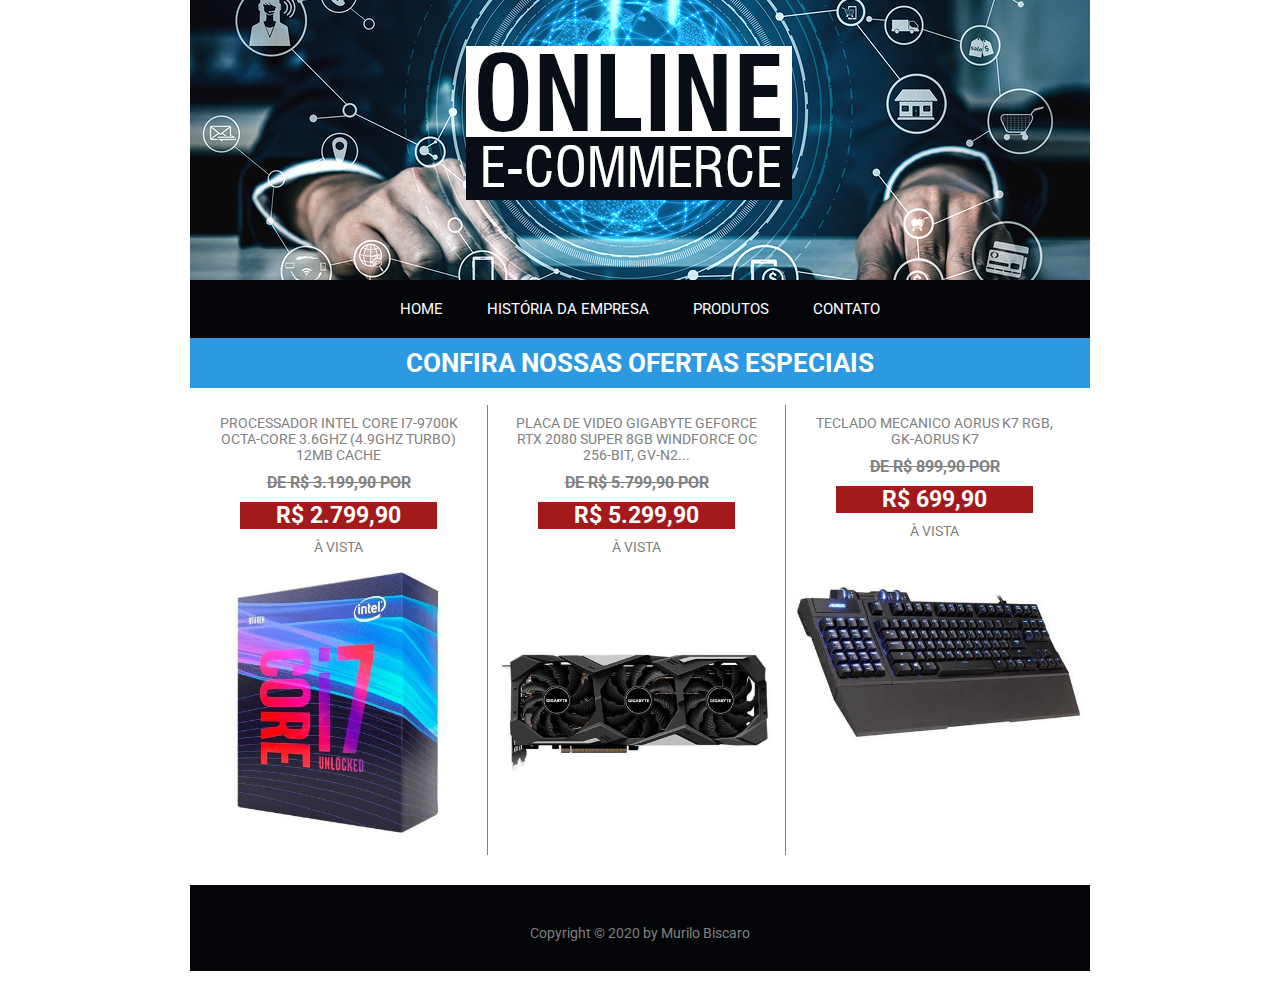
<file: SITE ECOMERCE/index.html>
<!DOCTYPE html>
<html lang="pt-br">
    <head>
        <meta charset="UTF-8">
        <title>online e-coemmerce</title>
        <link rel="stylesheet" href="estilo.css"/>
        <link rel="stylesheet" href="https://fonts.googleapis.com/css?family=Roboto">
    </head>
    <body id="interface">
        <div id="cabecalho">
            <img src="_imagens/cabecalho_fundo.jpg">
        </div>
        <nav id="menu">
            <ul>
                <li><a href="index.html">HOME</a></li>
                <li><a href="historiadaempresa.html">HISTÓRIA DA EMPRESA</a></li>
                <li class="produtos">
                    <a class="produtos-btn" href="#">PRODUTOS</a>
                    <div class="produtos-menu">
                        <a href="processadores.html">PROCESSADORES</a>
                        <a href="placasdevideo.html">PLACAS DE VÍDEO</a>
                        <a href="perifericos.html">PERIFÉRICOS</a>
                    </div>
                </li>
                <li><a href="contato.html">CONTATO</a></li>
            </ul>
        </nav>
        <h1>CONFIRA NOSSAS OFERTAS ESPECIAIS</h1>
        <hgroup id="conteudo-index">
            <div id="promocao1">
                <hgroup id="oferta1">
                    <p>PROCESSADOR INTEL CORE I7-9700K 
                        OCTA-CORE 3.6GHZ 
                        (4.9GHZ TURBO) 12MB CACHE</p>
                    <h2><s>DE R$ 3.199,90 POR</s></h2>
                    <h3>R$ 2.799,90</h3>
                    <p>À VISTA</p>
                    <img src="_imagens/processador_i7.jpg">
                </hgroup>
            </div>
            <div id="promocao2">
                <hgroup id="oferta2">
                    <p>PLACA DE VIDEO GIGABYTE GEFORCE RTX 2080 
                        SUPER 8GB WINDFORCE OC 256-BIT, GV-N2...</p>
                    <h2><s>DE R$ 5.799,90 POR</s></h2>
                    <h3>R$ 5.299,90</h3>
                    <p>À VISTA</p>
                    <img src="_imagens/rtx_2080.jpg">
                </hgroup>
            </div>
            <div id="promocao3">
                <hgroup id="oferta3">
                    <p>TECLADO MECANICO AORUS K7 RGB, GK-AORUS K7</p>
                    <h2><s>DE R$ 899,90 POR</s></h2>
                    <h3>R$ 699,90</h3>
                    <p>À VISTA</p>
                    <img src="_imagens/teclado_aorus.jpg">
                </hgroup>
            </div>
        </hgroup>
        <footer id="Rodape">
            <p>Copyright &copy; 2020  by Murilo Biscaro</p>
        </footer>
        <script>
            
        </script>
    </body>
</html>
</file>
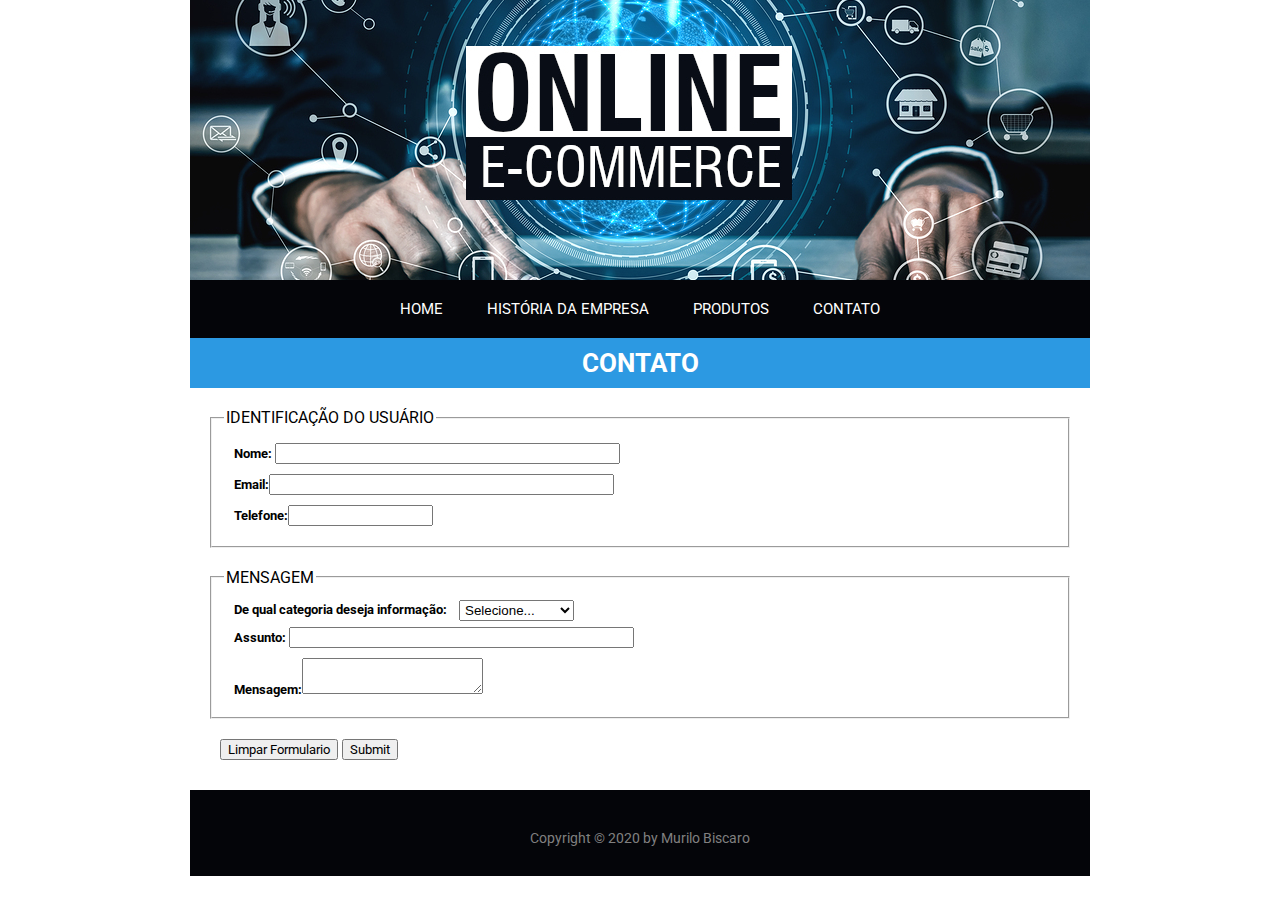
<file: SITE ECOMERCE/contato.html>
<!DOCTYPE html>
<html lang="pt-br">
    <head>
        <meta charset="UTF-8">
        <title>online e-coemmerce</title>
        <link rel="stylesheet" href="estilo.css"/>
        <link rel="stylesheet" href="https://fonts.googleapis.com/css?family=Roboto">
        <script src="script.js"></script>
    </head>
    <body id="interface">
        <div id="cabecalho">
            <img src="_imagens/cabecalho_fundo.jpg">
        </div>
        <nav id="menu">
            <ul>
                <li><a href="index.html">HOME</a></li>
                <li><a href="historiadaempresa.html">HISTÓRIA DA EMPRESA</a></li>
                <li class="produtos">
                    <a class="produtos-btn" href="#">PRODUTOS</a>
                    <div class="produtos-menu">
                        <a href="processadores.html">PROCESSADORES</a>
                        <a href="placasdevideo.html">PLACAS DE VÍDEO</a>
                        <a href="perifericos.html">PERIFÉRICOS</a>
                    </div>
                </li>
                <li><a href="contato.html">CONTATO</a></li>
            </ul>
        </nav>
        <h1>CONTATO</h1>
        <form name="cadastro">
            <fieldset id="usuario"><legend>IDENTIFICAÇÃO DO USUÁRIO</legend>
                <h4>Nome: <input type="text" name="tNome" id="cNome" size="40" maxlength="40"></h4>
                <div><small id="erro-nome" style="color:red;"></small></div>
                <h4>Email:<input type="email" name="tEmail" id="cEmail" size="40" maxlength="40"></h4>
                <div><small id="erro-email" style="color:red;"></small></div>
                <h4>Telefone:<input type="tel" name="tFone" id="cFone" size="15" maxlength="15"></h4>
                <div><small id="erro-fone" style="color:red;"></small></div>
            </fieldset>
            <fieldset id="mensagem"><legend>MENSAGEM</legend>
                <h4><label class="categoria">De qual categoria deseja informação:</label></h4>
                    <select id="menu-opcoes">
                        <option value="0">Selecione...</option>
                        <option value="1">Processadores</option>
                        <option value="2">Placa de Vídeo</option>
                        <option value="3">Perifericos</option>
                    </select>
                    <div><small id="erro-menu" style="color:red;"></small></div>
                <h4>Assunto: <input type="text" name="tAssunto" id="cAssunto" size="40" maxlength="40"></h4>
                <div><small id="erro-assunto" style="color:red;"></small></div>
                <h4>Mensagem:<textarea maxlength="200" id="cMsg"></textarea></h4>
                <div><small id="erro-mensagem" style="color:red;"></small></div>
            </fieldset>
            <hgroup id="botoes">
                <input type="reset" value="Limpar Formulario"/>
                <input type="submit" onclick="validar(event)"/>
            </hgroup>
        </form>

        <footer id="Rodape">
            <p>Copyright &copy; 2020  by Murilo Biscaro</p>
        </footer>
    </body>
</html>
</file>
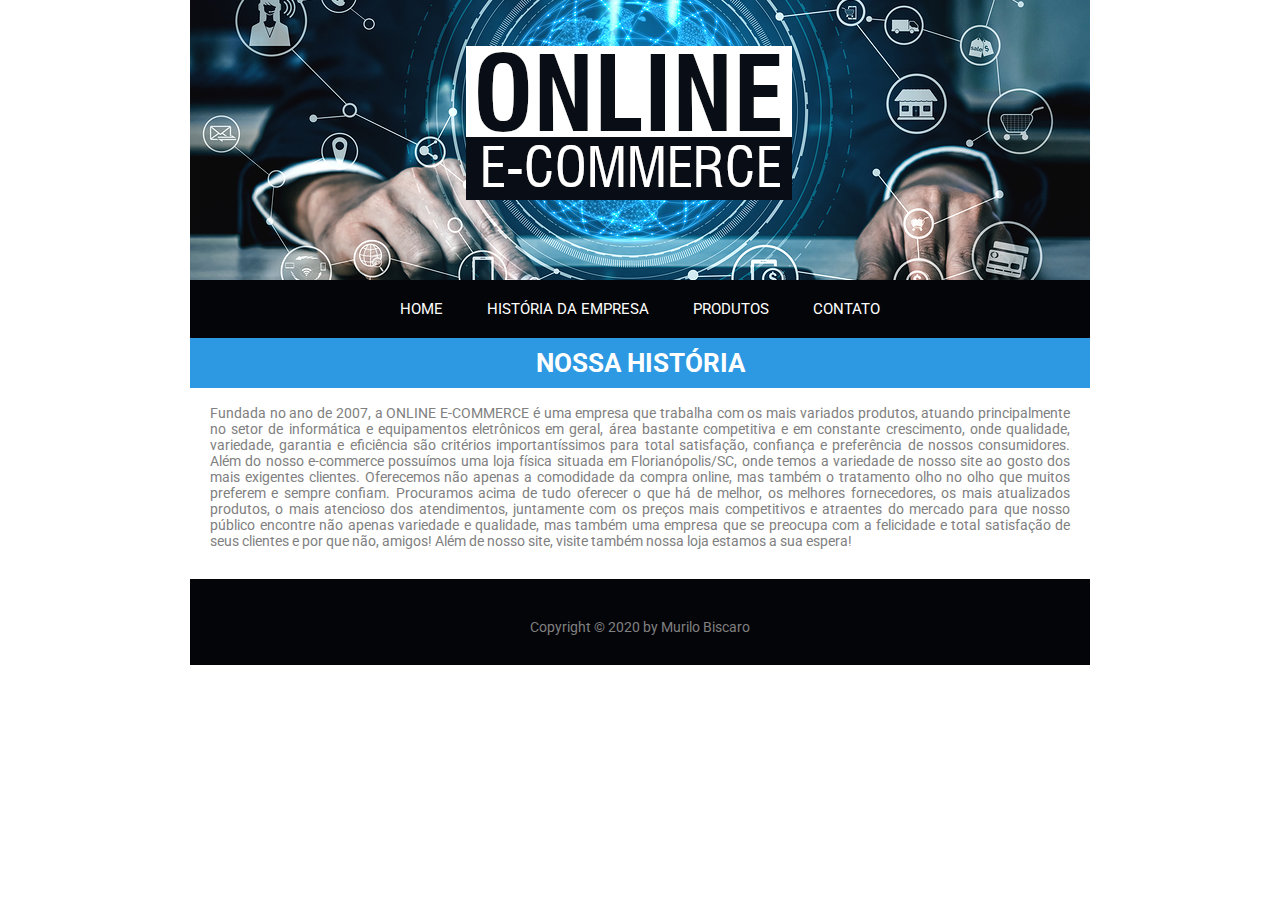
<file: SITE ECOMERCE/historiadaempresa.html>
<!DOCTYPE html>
<html lang="pt-br">
    <head>
        <meta charset="UTF-8">
        <title>online e-coemmerce</title>
        <link rel="stylesheet" href="estilo.css"/>
        <link rel="stylesheet" href="https://fonts.googleapis.com/css?family=Roboto">
    </head>
    <body id="interface">
        <div id="cabecalho">
            <img src="_imagens/cabecalho_fundo.jpg">
        </div>
        <nav id="menu">
            <ul>
                <li><a href="index.html">HOME</a></li>
                <li><a href="historiadaempresa.html">HISTÓRIA DA EMPRESA</a></li>
                <li class="produtos">
                    <a class="produtos-btn" href="#">PRODUTOS</a>
                    <div class="produtos-menu">
                        <a href="processadores.html">PROCESSADORES</a>
                        <a href="placasdevideo.html">PLACAS DE VÍDEO</a>
                        <a href="perifericos.html">PERIFÉRICOS</a>
                    </div>
                </li>
                <li><a href="contato.html">CONTATO</a></li>
            </ul>
        </nav>
        <h1>NOSSA HISTÓRIA</h1>
        <hgroup id="conteudo-historiadaempresa">
            <p id="historia">Fundada no ano de 2007, a ONLINE E-COMMERCE é uma empresa que trabalha 
            com os mais variados produtos, atuando principalmente no setor de 
            informática e equipamentos eletrônicos em geral, área bastante competitiva 
            e em constante crescimento, onde qualidade, variedade, garantia e eficiência 
            são critérios importantíssimos para total satisfação, confiança e preferência 
            de nossos consumidores. Além do nosso e-commerce possuímos uma loja física 
            situada em Florianópolis/SC, onde temos a variedade de nosso site ao gosto dos 
            mais exigentes clientes. Oferecemos não apenas a comodidade da compra online,
            mas também o tratamento olho no olho que muitos preferem e sempre confiam.
            Procuramos acima de tudo oferecer o que há de melhor, os melhores 
            fornecedores, os mais atualizados produtos, o mais atencioso dos 
            atendimentos, juntamente com os preços mais competitivos e atraentes 
            do mercado para que nosso público encontre não apenas variedade e 
            qualidade, mas também uma empresa que se preocupa com a felicidade e 
            total satisfação de seus clientes e por que não, amigos!
            Além de nosso site, visite também nossa loja estamos a sua espera!</p>
        </hgroup>
        <footer id="Rodape">
            <p>Copyright &copy; 2020  by Murilo Biscaro</p>
        </footer>
    </body>
</html>
</file>
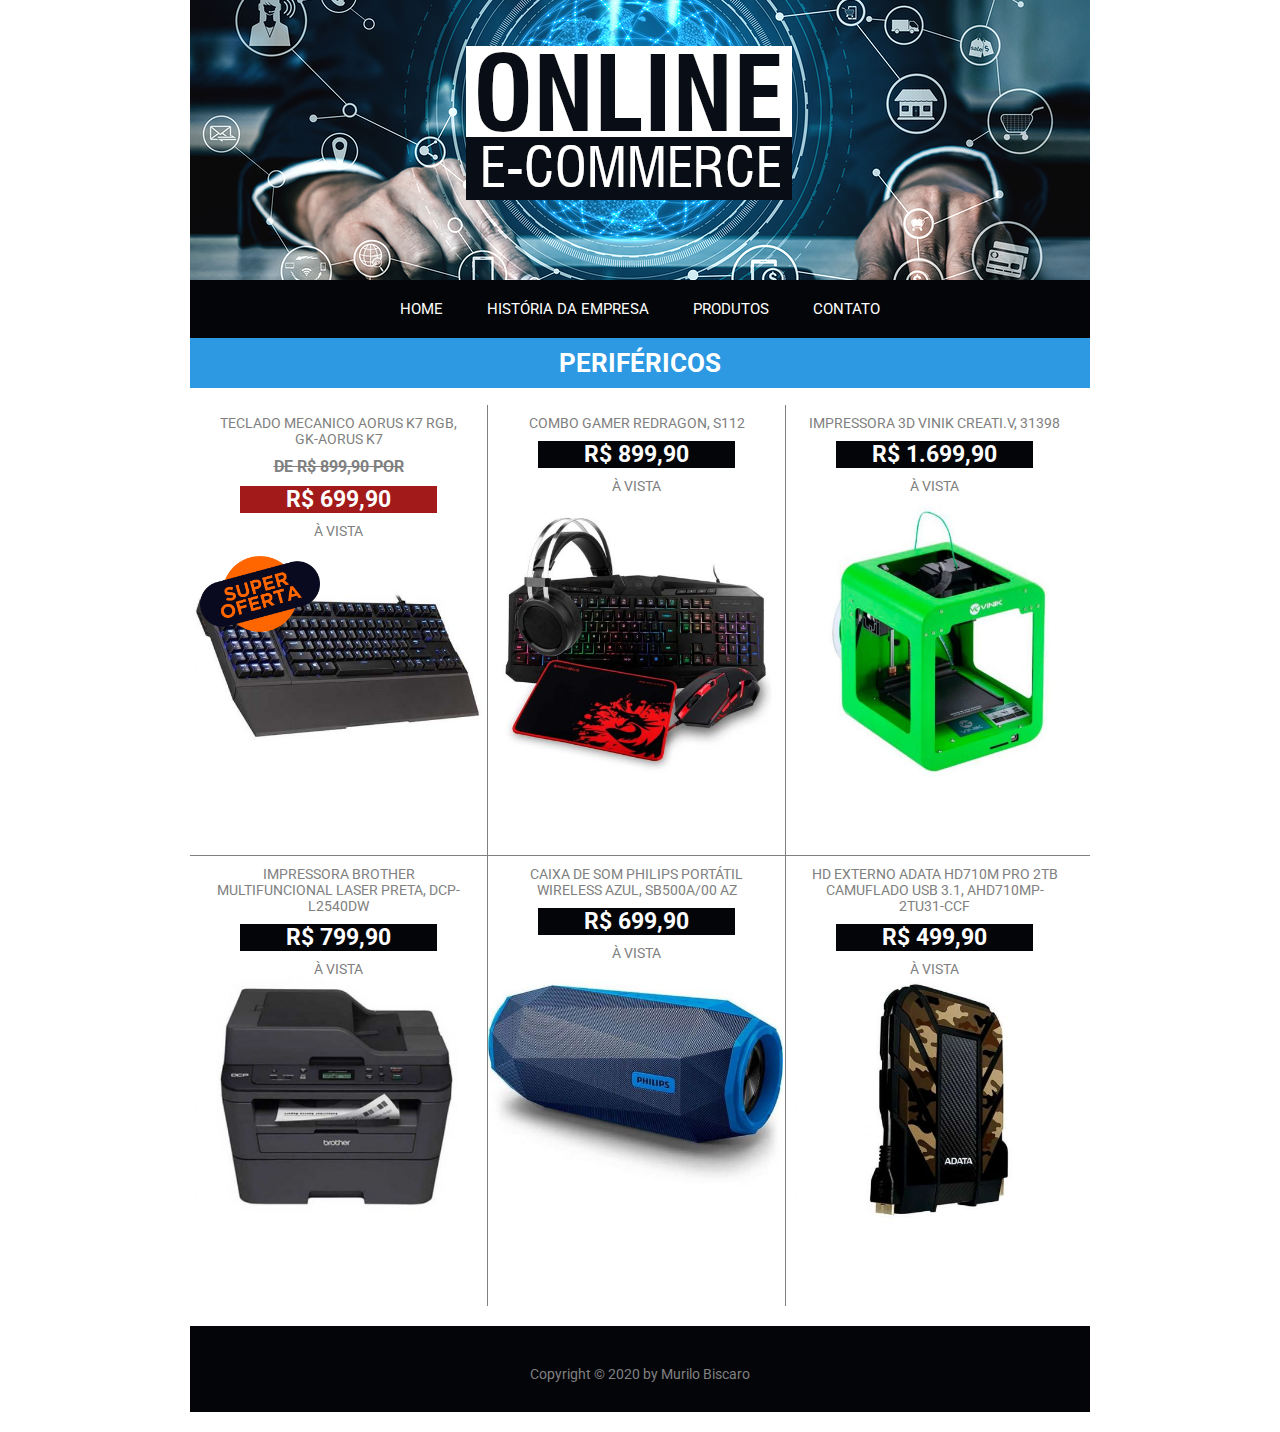
<file: SITE ECOMERCE/perifericos.html>
<!DOCTYPE html>
<html lang="pt-br">
    <head>
        <meta charset="UTF-8">
        <title>online e-coemmerce</title>
        <link rel="stylesheet" href="estiloprodutos.css"/>
        <link rel="stylesheet" href="https://fonts.googleapis.com/css?family=Roboto">
    </head>
    <body id="interface">
        <div id="cabecalho">
            <img src="_imagens/cabecalho_fundo.jpg">
        </div>
        <nav id="menu">
            <ul>
                <li><a href="index.html">HOME</a></li>
                <li><a href="historiadaempresa.html">HISTÓRIA DA EMPRESA</a></li>
                <li class="produtos">
                    <a class="produtos-btn" href="#">PRODUTOS</a>
                    <div class="produtos-menu">
                        <a href="processadores.html">PROCESSADORES</a>
                        <a href="placasdevideo.html">PLACAS DE VÍDEO</a>
                        <a href="perifericos.html">PERIFÉRICOS</a>
                    </div>
                </li>
                <li><a href="contato.html">CONTATO</a></li>
            </ul>
        </nav>
        <h1>PERIFÉRICOS</h1>
        <hgroup id="conteudo-index">
            <div id="promocao1">
                <hgroup id="oferta1">
                    <p>TECLADO MECANICO AORUS K7 RGB, GK-AORUS K7</p>
                    <h2><s>DE R$ 899,90 POR</s></h2>
                    <h3>R$ 699,90</h3>
                    <p>À VISTA</p>
                    <img src="_imagens/teclado_aorus.jpg">
                    <figure class="png">
                        <img id="super-oferta" src="_imagens/super-oferta.png">
                    </figure>
                </hgroup>
            </div>
            <div id="promocao2">
                <hgroup id="oferta2">
                    <p>COMBO GAMER REDRAGON, S112</p>
                    <h3 id="normal">R$ 899,90</h3>
                    <p>À VISTA</p>
                    <img src="_imagens/combo_gamer.jpg">
                </hgroup>
            </div>
            <div id="promocao3">
                <hgroup id="oferta3">
                    <p>IMPRESSORA 3D VINIK CREATI.V, 31398</p>
                    <h3 id="normal">R$ 1.699,90</h3>
                    <p>À VISTA</p>
                    <img src="_imagens/impressora_3D.jpg">
                </hgroup>
            </div>
        </hgroup>
        <hgroup id="conteudo-index1">
            <div id="promocao1">
                <hgroup id="oferta1">
                    <p>IMPRESSORA BROTHER MULTIFUNCIONAL LASER PRETA, DCP-L2540DW</p>
                    <h3 id="normal">R$ 799,90</h3>
                    <p>À VISTA</p>
                    <img src="_imagens/impressora_brother.jpg">
                </hgroup>
            </div>
            <div id="promocao2">
                <hgroup id="oferta2">
                    <p>CAIXA DE SOM PHILIPS PORTÁTIL WIRELESS AZUL, SB500A/00 AZ</p>
                    <h3 id="normal">R$ 699,90</h3>
                    <p>À VISTA</p>
                    <img src="_imagens/caixa_som.jpg">
                </hgroup>
            </div>
            <div id="promocao3">
                <hgroup id="oferta3">
                    <p>HD EXTERNO ADATA HD710M PRO 2TB CAMUFLADO USB 3.1, AHD710MP-2TU31-CCF</p>
                    <h3 id="normal">R$ 499,90</h3>
                    <p>À VISTA</p>
                    <img src="_imagens/hd_externo.jpg">
                </hgroup>
            </div>
        </hgroup>
        
        <footer id="Rodape">
            <p>Copyright &copy; 2020  by Murilo Biscaro</p>
        </footer>
    </body>
</html>
</file>
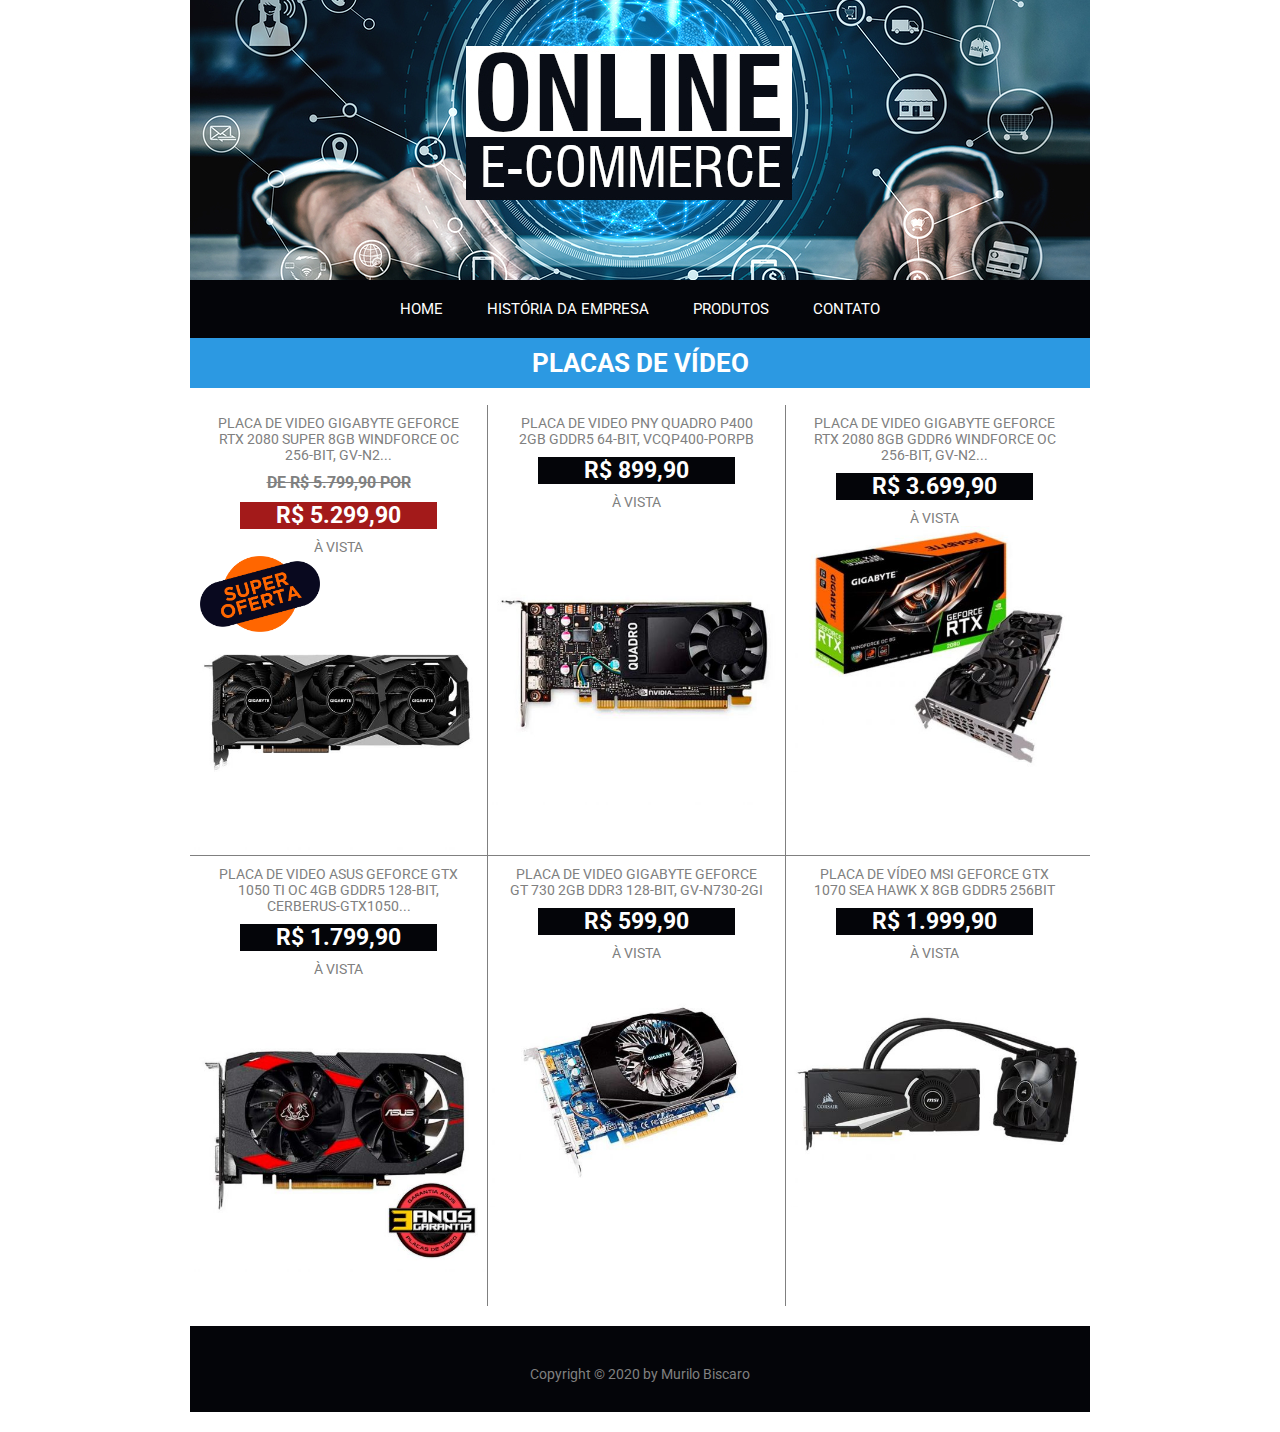
<file: SITE ECOMERCE/placasdevideo.html>
<!DOCTYPE html>
<html lang="pt-br">
    <head>
        <meta charset="UTF-8">
        <title>online e-coemmerce</title>
        <link rel="stylesheet" href="estiloprodutos.css"/>
        <link rel="stylesheet" href="https://fonts.googleapis.com/css?family=Roboto">
    </head>
    <body id="interface">
        <div id="cabecalho">
            <img src="_imagens/cabecalho_fundo.jpg">
        </div>
        <nav id="menu">
            <ul>
                <li><a href="index.html">HOME</a></li>
                <li><a href="historiadaempresa.html">HISTÓRIA DA EMPRESA</a></li>
                <li class="produtos">
                    <a class="produtos-btn" href="#">PRODUTOS</a>
                    <div class="produtos-menu">
                        <a href="processadores.html">PROCESSADORES</a>
                        <a href="placasdevideo.html">PLACAS DE VÍDEO</a>
                        <a href="perifericos.html">PERIFÉRICOS</a>
                    </div>
                </li>
                <li><a href="contato.html">CONTATO</a></li>
            </ul>
        </nav>
        <h1>PLACAS DE VÍDEO</h1>
        <hgroup id="conteudo-index">
            <div id="promocao1">
                <hgroup id="oferta1">
                    <p>PLACA DE VIDEO GIGABYTE GEFORCE RTX 2080 
                        SUPER 8GB WINDFORCE OC 256-BIT, GV-N2...</p>
                    <h2><s>DE R$ 5.799,90 POR</s></h2>
                    <h3>R$ 5.299,90</h3>
                    <p>À VISTA</p>
                    <img src="_imagens/rtx_2080.jpg">
                    <figure class="png">
                        <img id="super-oferta" src="_imagens/super-oferta.png">
                    </figure>
                </hgroup>
            </div>
            <div id="promocao2">
                <hgroup id="oferta2">
                    <p>PLACA DE VIDEO PNY QUADRO P400 2GB GDDR5 64-BIT, VCQP400-PORPB</p>
                    <h3 id="normal">R$ 899,90</h3>
                    <p>À VISTA</p>
                    <img src="_imagens/placa_quadro.jpg">
                </hgroup>
            </div>
            <div id="promocao3">
                <hgroup id="oferta3">
                    <p>PLACA DE VIDEO GIGABYTE GEFORCE RTX 2080 8GB 
                        GDDR6 WINDFORCE OC 256-BIT, GV-N2...</p>
                    <h3 id="normal">R$ 3.699,90</h3>
                    <p>À VISTA</p>
                    <img src="_imagens/rtx_2080_color.jpg">
                </hgroup>
            </div>
        </hgroup>
        <hgroup id="conteudo-index1">
            <div id="promocao1">
                <hgroup id="oferta1">
                    <p>PLACA DE VIDEO ASUS GEFORCE GTX 1050 TI OC 
                        4GB GDDR5 128-BIT, CERBERUS-GTX1050...</p>
                    <h3 id="normal">R$ 1.799,90</h3>
                    <p>À VISTA</p>
                    <img src="_imagens/gtx_1050.jpg">
                </hgroup>
            </div>
            <div id="promocao2">
                <hgroup id="oferta2">
                    <p>PLACA DE VIDEO GIGABYTE GEFORCE GT 730 2GB DDR3 128-BIT, GV-N730-2GI</p>
                    <h3 id="normal">R$ 599,90</h3>
                    <p>À VISTA</p>
                    <img src="_imagens/gt_730.jpg">
                </hgroup>
            </div>
            <div id="promocao3">
                <hgroup id="oferta3">
                    <p>PLACA DE VÍDEO MSI GEFORCE GTX 1070 SEA HAWK X 8GB GDDR5 256BIT</p>
                    <h3 id="normal">R$ 1.999,90</h3>
                    <p>À VISTA</p>
                    <img src="_imagens/gtx_1070.jpg">
                </hgroup>
            </div>
        </hgroup>
        
        <footer id="Rodape">
            <p>Copyright &copy; 2020  by Murilo Biscaro</p>
        </footer>
    </body>
</html>
</file>
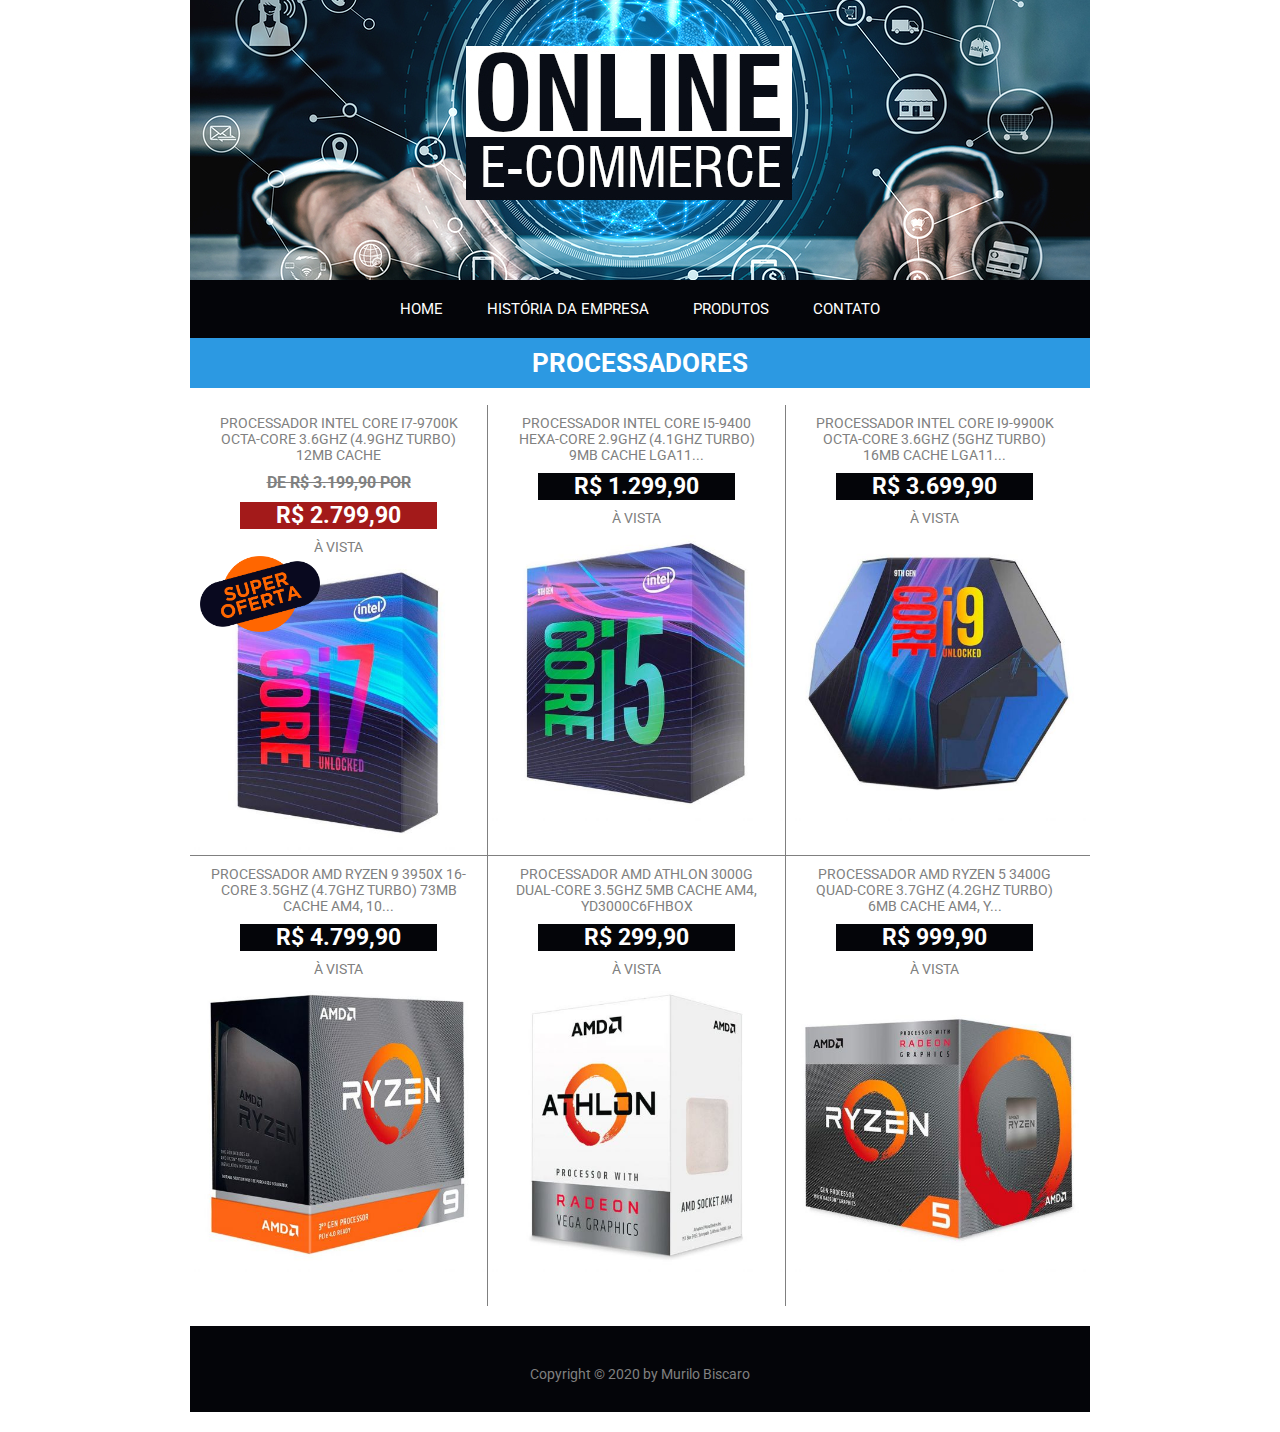
<file: SITE ECOMERCE/processadores.html>
<!DOCTYPE html>
<html lang="pt-br">
    <head>
        <meta charset="UTF-8">
        <title>online e-coemmerce</title>
        <link rel="stylesheet" href="estiloprodutos.css"/>
        <link rel="stylesheet" href="https://fonts.googleapis.com/css?family=Roboto">
    </head>
    <body id="interface">
        <div id="cabecalho">
            <img src="_imagens/cabecalho_fundo.jpg">
        </div>
        <nav id="menu">
            <ul>
                <li><a href="index.html">HOME</a></li>
                <li><a href="historiadaempresa.html">HISTÓRIA DA EMPRESA</a></li>
                <li class="produtos">
                    <a class="produtos-btn" href="#">PRODUTOS</a>
                    <div class="produtos-menu">
                        <a href="processadores.html">PROCESSADORES</a>
                        <a href="placasdevideo.html">PLACAS DE VÍDEO</a>
                        <a href="perifericos.html">PERIFÉRICOS</a>
                    </div>
                </li>
                <li><a href="contato.html">CONTATO</a></li>
            </ul>
        </nav>
        <h1>PROCESSADORES</h1>
        <hgroup id="conteudo-index">
            <div id="promocao1">
                <hgroup id="oferta1">
                    <p>PROCESSADOR INTEL CORE I7-9700K 
                        OCTA-CORE 3.6GHZ 
                        (4.9GHZ TURBO) 12MB CACHE</p>
                    <h2><s>DE R$ 3.199,90 POR</s></h2>
                    <h3>R$ 2.799,90</h3>
                    <p>À VISTA</p>
                    <img src="_imagens/processador_i7.jpg">
                    <figure class="png">
                        <img id="super-oferta" src="_imagens/super-oferta.png">
                    </figure>
                </hgroup>
            </div>
            <div id="promocao2">
                <hgroup id="oferta2">
                    <p>PROCESSADOR INTEL CORE I5-9400 HEXA-CORE 2.9GHZ 
                        (4.1GHZ TURBO) 9MB CACHE LGA11...</p>
                    <h3 id="normal">R$ 1.299,90</h3>
                    <p>À VISTA</p>
                    <img src="_imagens/processador_i5.jpg">
                </hgroup>
            </div>
            <div id="promocao3">
                <hgroup id="oferta3">
                    <p>PROCESSADOR INTEL CORE I9-9900K OCTA-CORE 3.6GHZ 
                        (5GHZ TURBO) 16MB CACHE LGA11...</p>
                    <h3 id="normal">R$ 3.699,90</h3>
                    <p>À VISTA</p>
                    <img src="_imagens/processador_i9.jpg">
                </hgroup>
            </div>
        </hgroup>
        <hgroup id="conteudo-index1">
            <div id="promocao1">
                <hgroup id="oferta1">
                    <p>PROCESSADOR AMD RYZEN 9 3950X 16-CORE 3.5GHZ 
                        (4.7GHZ TURBO) 73MB CACHE AM4, 10...</p>
                    <h3 id="normal">R$ 4.799,90</h3>
                    <p>À VISTA</p>
                    <img src="_imagens/ryzen_9.jpg">
                </hgroup>
            </div>
            <div id="promocao2">
                <hgroup id="oferta2">
                    <p>PROCESSADOR AMD ATHLON 3000G DUAL-CORE 
                        3.5GHZ 5MB CACHE AM4, YD3000C6FHBOX</p>
                    <h3 id="normal">R$ 299,90</h3>
                    <p>À VISTA</p>
                    <img src="_imagens/amd_3000.jpg">
                </hgroup>
            </div>
            <div id="promocao3">
                <hgroup id="oferta3">
                    <p>PROCESSADOR AMD RYZEN 5 3400G QUAD-CORE 3.7GHZ 
                        (4.2GHZ TURBO) 6MB CACHE AM4, Y...</p>
                    <h3 id="normal">R$ 999,90</h3>
                    <p>À VISTA</p>
                    <img src="_imagens/ryzen_5.jpg">
                </hgroup>
            </div>
        </hgroup>
        
        <footer id="Rodape">
            <p>Copyright &copy; 2020  by Murilo Biscaro</p>
        </footer>
    </body>
</html>
</file>
<file: SITE ECOMERCE/estilo.css>
@charset "UTF-8";

/* PAGINA */
#interface {
    width: 900px;
    margin: -20px auto 0px auto;
    font-family: "Roboto";
}

/* CABECALHO */
#cabecalho {
    width: 900px;
    height: 300px;
}
#cabecalho img {
    position: absolute;
    max-width: 100%;
    width: 900px;
    height: 300px;
    object-fit: cover;
}
/* MENU */
#menu ul {
    list-style: none;
    text-transform: uppercase;
    font-size: 15px;
    background-color: rgb(3.5, 5.1, 8.6);
    text-align: center;
    margin-top: 0px;
    margin-bottom: 0px;
    padding: 0px;
}
#menu li {
    display: inline-block;
    padding: 15px;
}
#menu a {
    color: white;
    text-decoration: none;
}
#menu a:hover {
    color: #2c99e2;
    font-weight: bold;
}
li a, .produtos-btn {
	display: inline-block;
	text-align: center;
    text-decoration: none;
    padding: 5px;
}
li a:hover, .produtos:hover .produtos-btn {
    background-color: rgb(3.5, 5.1, 8.6);
}
li.produtos {
	display: inline-block;
}
.produtos-menu {
	display: none;
	position: absolute;
	background-color:  rgb(3.5, 5.1, 8.6);
    min-width: 100px;
    margin-top: 14.5px;
}
.produtos-menu a {
	padding: 12px 16px;
	text-decoration: none;
	display: block;
    text-align: left;
}
.produtos:hover .produtos-menu {
	display: block;
}

/*CORPO PAGINA INICIAL*/
hgroup#conteudo-index {
    width: 100%;
    height: 450px;
}
h1 {
    font-size: 26px;
    background-color:#2c99e2;
    text-align: center;
    font-weight: bold;
    color:white;
    padding: 10px;
    margin-top: 0px;
    
}
#promocao1 {
    float: left;
    width: 33%;
    height: 100%;
    border-right: 1px solid grey;
}
#promocao2 {
    float: left;
    width: 33%;
    height: 100%;
    border-right: 1px solid grey;
}
#promocao3 {
    float: left;
    width: 33%;
    height: 100%;
}
p {
    font-size: 14px;
    text-align: center;
    color:grey;
    margin: 10px 20px 0px 20px;
}
hgroup#oferta1 img {
    position: absolute;
    max-width: 100%;
    width: 295px;
}
hgroup#oferta2 img {
    position: absolute;
    max-width: 100%;
    width: 295px;
}
hgroup#oferta3 img {
    position: absolute;
    max-width: 100%;
    width: 295px;
    margin-left: 5px;
}
h2 {
    font-size: 16px;
    text-align: center;
    color:grey;
    margin: 10px 20px 0px 20px;
}
h3 {
    font-size:23px;
    text-align: center;
    background: rgb(163, 26, 26);
    color: white;
    margin: 10px 50px 0px 50px;
}
p#historia {
    font-size: 14px;
    text-align: justify;
    color:grey;
    margin: 10px 20px 0px 20px;
}

/*RODAPE*/
footer#Rodape {
    display: block;
    background-color:rgb(3.5, 5.1, 8.6);
    padding: 30px;
    margin: 30px 0px 0px 0px;
}

/* FORMATAÇÃO CONTATO*/
form {
    width: 900PX;
    margin: auto;
}
input, textarea {
    font-family: 'Roboto';
    margin: auto;
}
input:hover, textarea:hover {
    background-color: rgb(235, 232, 232);
    margin: auto;
}
fieldset {
    font-family: 'Roboto';
    margin: 20px 20px 20px 20px;
}
h4 {
    margin: 10px 10px 10px 10px;
    font-family: 'Roboto';
    font-size: 10pt;
    font-style: unset;
}
hgroup#botoes {
    margin: 10px 30px 20px;
}
.categoria {
    font-family: "Roboto";
    margin: auto;
}
select#menu-opcoes {
    position: absolute;
    margin-left: 235px;
    margin-top: -27px;
    padding: 1px;
}
</file>
<file: SITE ECOMERCE/estiloprodutos.css>
@charset "UTF-8";

/* PAGINA */
#interface {
    width: 900px;
    margin: -20px auto 0px auto;
    font-family: "Roboto";
}

/* CABECALHO */
#cabecalho {
    width: 900px;
    height: 300px;
}
#cabecalho img {
    position: absolute;
    max-width: 100%;
    width: 900px;
    height: 300px;
    object-fit: cover;
}
/* MENU */
#menu ul {
    list-style: none;
    text-transform: uppercase;
    font-size: 15px;
    background-color: rgb(3.5, 5.1, 8.6);
    text-align: center;
    margin-top: 0px;
    margin-bottom: 0px;
    padding: 0px;
}
#menu li {
    display: inline-block;
    padding: 15px;
}
#menu a {
    color: white;
    text-decoration: none;
}
#menu a:hover {
    color: #2c99e2;
    font-weight: bold;
}
li a, .produtos-btn {
	display: inline-block;
	text-align: center;
    text-decoration: none;
    padding: 5px;
}
li a:hover, .produtos:hover .produtos-btn {
    background-color: rgb(3.5, 5.1, 8.6);
}
li.produtos {
	display: inline-block;
}
.produtos-menu {
	display: none;
	position: absolute;
	background-color:  rgb(3.5, 5.1, 8.6);
    min-width: 100px;
    margin-top: 14.5px;
}
.produtos-menu a {
	padding: 12px 16px;
	text-decoration: none;
	display: block;
    text-align: left;
}
.produtos:hover .produtos-menu {
	display: block;
}

/*CORPO PAGINA INICIAL*/
hgroup#conteudo-index {
    width: 100%;
    height: 450px;
    border-bottom: 1px solid grey;
}
hgroup#conteudo-index1 {
    width: 100%;
    height: 450px;
}
h1 {
    font-size: 26px;
    background-color:#2c99e2;
    text-align: center;
    font-weight: bold;
    color:white;
    padding: 10px;
    margin-top: 0px;
    
}
#promocao1 {
    float: left;
    width: 33%;
    height: 100%;
    border-right: 1px solid grey;
}
#promocao2 {
    float: left;
    width: 33%;
    height: 100%;
    border-right: 1px solid grey;
}
#promocao3 {
    float: left;
    width: 33%;
    height: 100%;
}
p {
    font-size: 14px;
    text-align: center;
    color:grey;
    margin: 10px 20px 0px 20px;
}
hgroup#oferta1 img {
    position: absolute;
    max-width: 100%;
    width: 295px;
}
hgroup#oferta2 img {
    position: absolute;
    max-width: 100%;
    width: 295px;
}
hgroup#oferta3 img {
    position: absolute;
    max-width: 100%;
    width: 295px;
    margin-left: 5px;
}
figure.png {
    position: absolute;
    max-width: 10%;
    width: 120px;
    margin-left: 10px;
    top: 540px;
}
h2 {
    font-size: 16px;
    text-align: center;
    color:grey;
    margin: 10px 20px 0px 20px;
}
h3 {
    font-size:23px;
    text-align: center;
    background: rgb(163, 26, 26);
    color: white;
    margin: 10px 50px 0px 50px;
}
h3#normal {
    font-size:23px;
    text-align: center;
    background:rgb(3.5, 5.1, 8.6);
    color: white;
    margin: 10px 50px 0px 50px;
}
p#historia {
    font-size: 14px;
    text-align: justify;
    color:grey;
    margin: 10px 20px 0px 20px;
}

/*RODAPE*/
footer#Rodape {
    display: block;
    background-color:rgb(3.5, 5.1, 8.6);
    padding: 30px;
    margin: 20px 0px 0px 0px;
}
</file>
